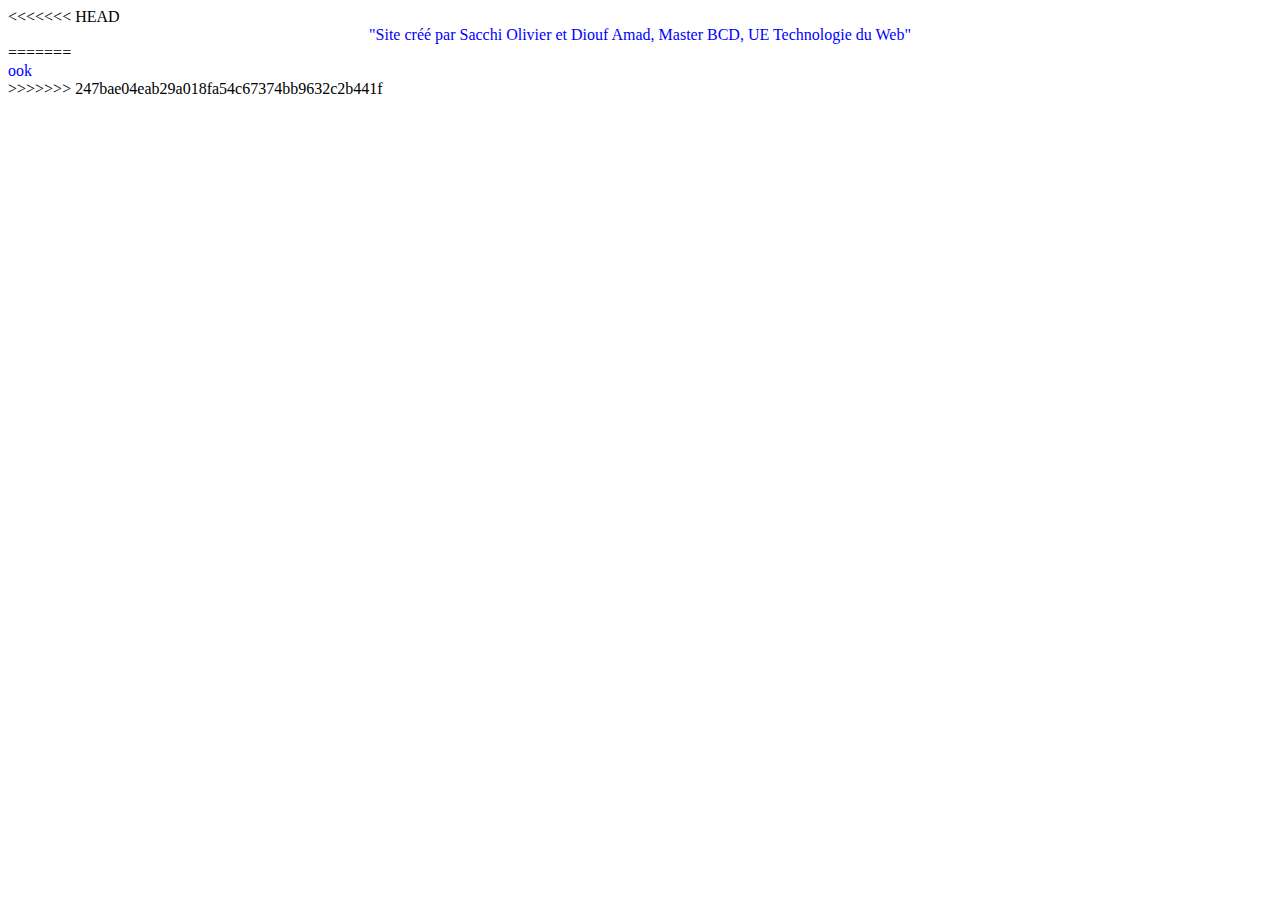
<file: pied.html>
<!DOCTYPE html>
<html>
	<head>
		<title>titre à remplir</title>
	<meta charset="utf-8"/>
	<link rel="stylesheet" href="style.css"/>
	</head>
<<<<<<< HEAD

	<body>
		<div style= "text-align: center" id="pied">"Site créé par Sacchi Olivier et Diouf Amad, Master BCD, UE Technologie du Web"
		</div>
	</body>

</html>

	
=======
	<body>
		<div id="pied">ook</div>
	</body>
</html>

	
>>>>>>> 247bae04eab29a018fa54c67374bb9632c2b441f
</file>
<file: style.css>
#entete{
	color: green ;
}
#pied{
	color:blue ;
}
</file>
